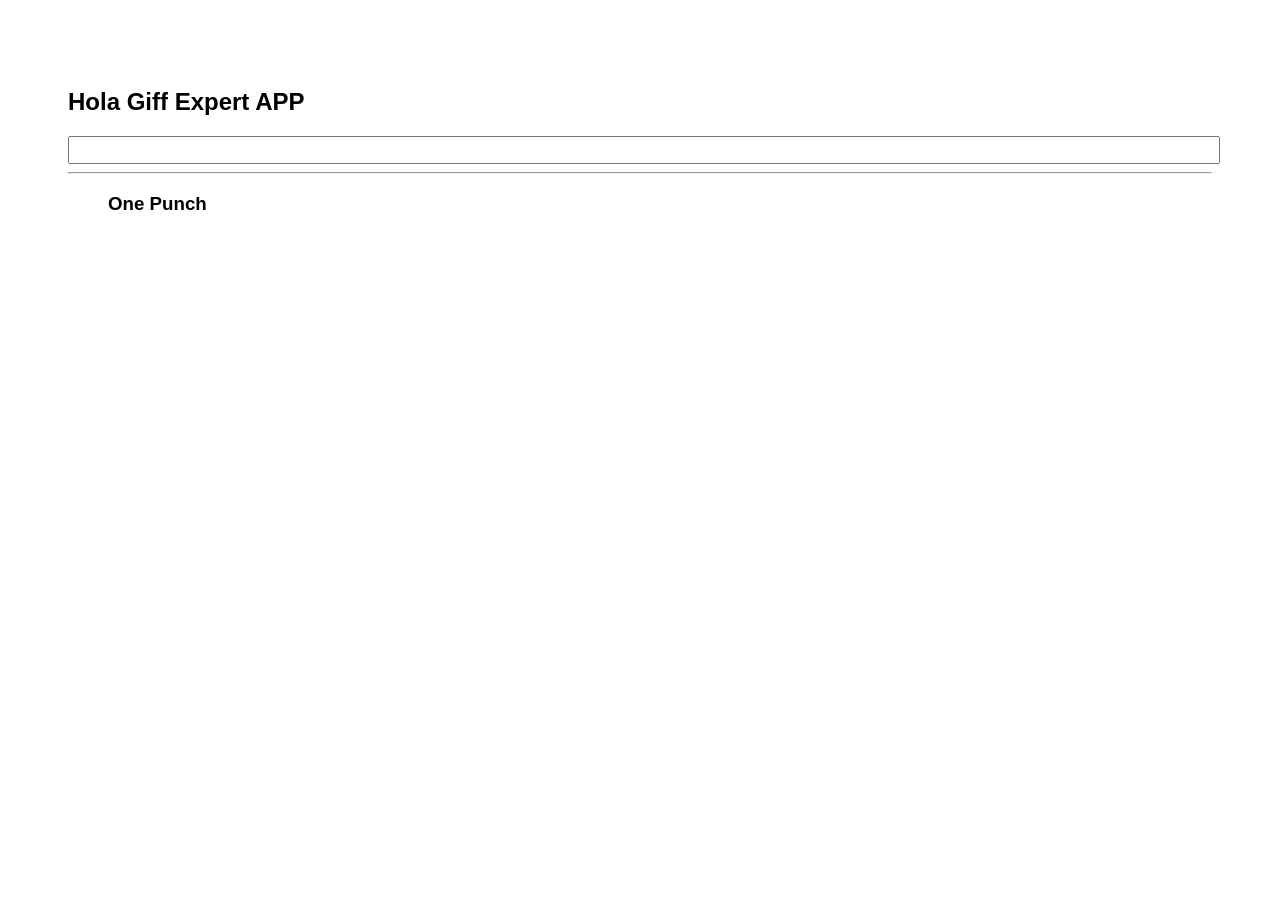
<file: docs/index.html>
<!doctype html><html lang="en"><head><meta charset="utf-8"/><link rel="icon" href="./favicon.ico"/>
    <meta name="viewport" content="width=device-width,initial-scale=1"/>
    <meta name="theme-color" content="#000000"/>
    <meta name="description" content="Web site created using create-react-app"/>
    <link rel="apple-touch-icon" href="./logo192.png"/><link rel="manifest" href="./manifest.json"/>
    <link rel="stylesheet" href="https://cdnjs.cloudflare.com/ajax/libs/animate.css/4.1.1/animate.min.css"/>
    <title>GifExpertAPP</title>
    <link href="./static/css/main.47f2a34e.chunk.css" rel="stylesheet">
</head><body><noscript>You need to enable JavaScript to run this app.</noscript><div id="root"></div><script>!function(e){function r(r){for(var n,p,f=r[0],i=r[1],l=r[2],c=0,s=[];c<f.length;c++)p=f[c],Object.prototype.hasOwnProperty.call(o,p)&&o[p]&&s.push(o[p][0]),o[p]=0;for(n in i)Object.prototype.hasOwnProperty.call(i,n)&&(e[n]=i[n]);for(a&&a(r);s.length;)s.shift()();return u.push.apply(u,l||[]),t()}function t(){for(var e,r=0;r<u.length;r++){for(var t=u[r],n=!0,f=1;f<t.length;f++){var i=t[f];0!==o[i]&&(n=!1)}n&&(u.splice(r--,1),e=p(p.s=t[0]))}return e}var n={},o={1:0},u=[];function p(r){if(n[r])return n[r].exports;var t=n[r]={i:r,l:!1,exports:{}};return e[r].call(t.exports,t,t.exports,p),t.l=!0,t.exports}p.m=e,p.c=n,p.d=function(e,r,t){p.o(e,r)||Object.defineProperty(e,r,{enumerable:!0,get:t})},p.r=function(e){"undefined"!=typeof Symbol&&Symbol.toStringTag&&Object.defineProperty(e,Symbol.toStringTag,{value:"Module"}),Object.defineProperty(e,"__esModule",{value:!0})},p.t=function(e,r){if(1&r&&(e=p(e)),8&r)return e;if(4&r&&"object"==typeof e&&e&&e.__esModule)return e;var t=Object.create(null);if(p.r(t),Object.defineProperty(t,"default",{enumerable:!0,value:e}),2&r&&"string"!=typeof e)for(var n in e)p.d(t,n,function(r){return e[r]}.bind(null,n));return t},p.n=function(e){var r=e&&e.__esModule?function(){return e.default}:function(){return e};return p.d(r,"a",r),r},p.o=function(e,r){return Object.prototype.hasOwnProperty.call(e,r)},p.p="/";var f=this["webpackJsonpgif-expert-app"]=this["webpackJsonpgif-expert-app"]||[],i=f.push.bind(f);f.push=r,f=f.slice();for(var l=0;l<f.length;l++)r(f[l]);var a=i;t()}([])</script><script src="./static/js/2.b04e268c.chunk.js"></script><script src="./static/js/main.59560e67.chunk.js"></script></body></html>
</file>
<file: docs/static/css/main.47f2a34e.chunk.css>
*{font-family:Arial,Helvetica,sans-serif}body{padding:60px}input{width:100%;color:grey;font-size:1.2rem}.card{align-content:center;border:1px solid grey;border-radius:6px;overflow:hidden;margin-bottom:10px;margin-right:10px}.card p{padding:5px;text-align:center}.card img{max-height:170px}.card-grid{display:flex;flex-direction:row;flex-wrap:wrap}
/*# sourceMappingURL=main.47f2a34e.chunk.css.map */
</file>
